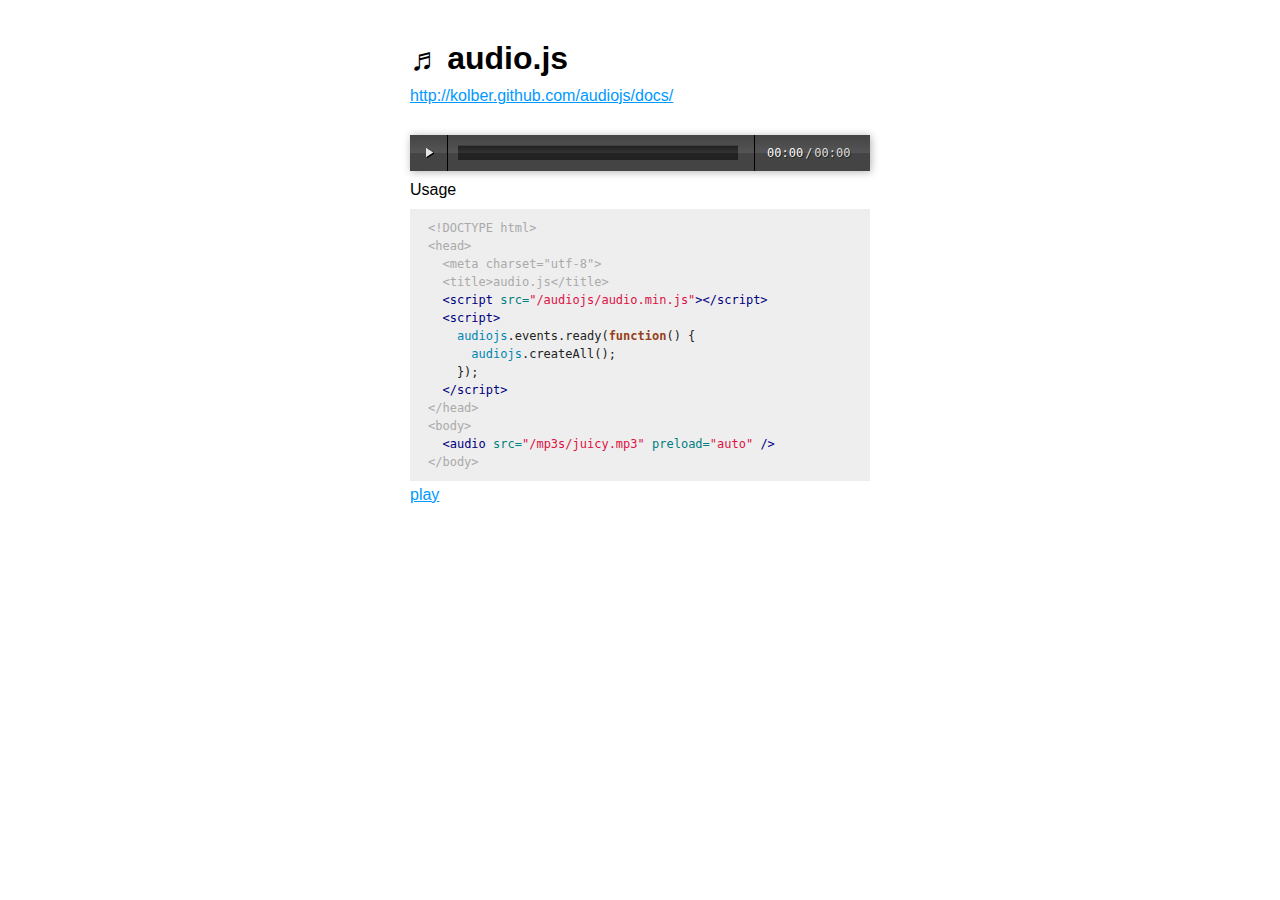
<file: estatico/ejercicios/audio/audiojs/index.html>
<!DOCTYPE html>
<html lang="en">
  <head>
    <meta charset="utf-8">
    <title>audio.js</title>
    <style>
      body { width: 460px; margin: 40px auto; font-family: sans-serif; }
      h1 { margin: 0ex 0ex 0ex 2.2ex; }
      h1:before { content: '♬ '; position: absolute; margin-top: 1px; margin-left: -2.2ex; }
      h2 { font-size: 1.2em; }
      p { margin: 10px 0px 5px; }
      a { display: block; margin: 5px 0px 30px; color: #09f; }
      /* Code */
      pre { background: #eee; margin: 10px 0px 0px; color: #222; padding: 10px 18px; font-family: Monaco, Consolas, 'Lucida Console', monospace; font-size: 0.75em; line-height: 1.5; }
      body .dim { color: #aaa; }
      body .nb { color: #0086B3; }
      body .kd { color: #954121; font-weight: bold; }
      body .s1 { color: #219161; }
      body .nt { color: navy; }
      body .na { color: teal; }
      body .s { color: #D14; }
    </style>
    <script src="./audiojs/audio.min.js"></script>
    <script>
      audiojs.events.ready(function() { 
        audiojs.createAll();
      });
    </script>
  </head>
  <body>
    <h1>audio.js</h1>
    <p><a href="http://kolber.github.com/audiojs/docs/">http://kolber.github.com/audiojs/docs/</a></p>
    <audio src="01040201.mp3" preload="auto"></audio>
    <p>Usage</p>
<pre>
<span class="dim">&lt;!DOCTYPE html&gt;
&lt;head&gt;
  &lt;meta charset="utf-8"&gt;
  &lt;title&gt;audio.js&lt;/title&gt;</span>
  <span class="nt">&lt;script</span> <span class="na">src=</span><span class="s">&quot;/audiojs/audio.min.js&quot;</span><span class="nt">&gt;&lt;/script&gt;</span>
  <span class="nt">&lt;script&gt;</span>
    <span class="nb">audiojs</span>.events.ready(<span class="kd">function</span>() {
      <span class="nb">audiojs</span>.createAll();
    });
  <span class="nt">&lt;/script&gt;</span>
<span class="dim">&lt;/head&gt;
&lt;body&gt;</span>
  <span class="nt">&lt;audio</span> <span class="na">src=</span><span class="s">&quot;/mp3s/juicy.mp3&quot;</span> <span class="na">preload=</span><span class="s">&quot;auto&quot;</span><span class="nt"> /&gt;</span>
<span class="dim">&lt;/body&gt;</span>
</pre>

<a href="#" onClick="mira();">play</a>
<script language="javascript">
function mira()
{
audiojs.settings.playPause();
alert (audiojs);
}
</script>

  </body>
</html>
</file>
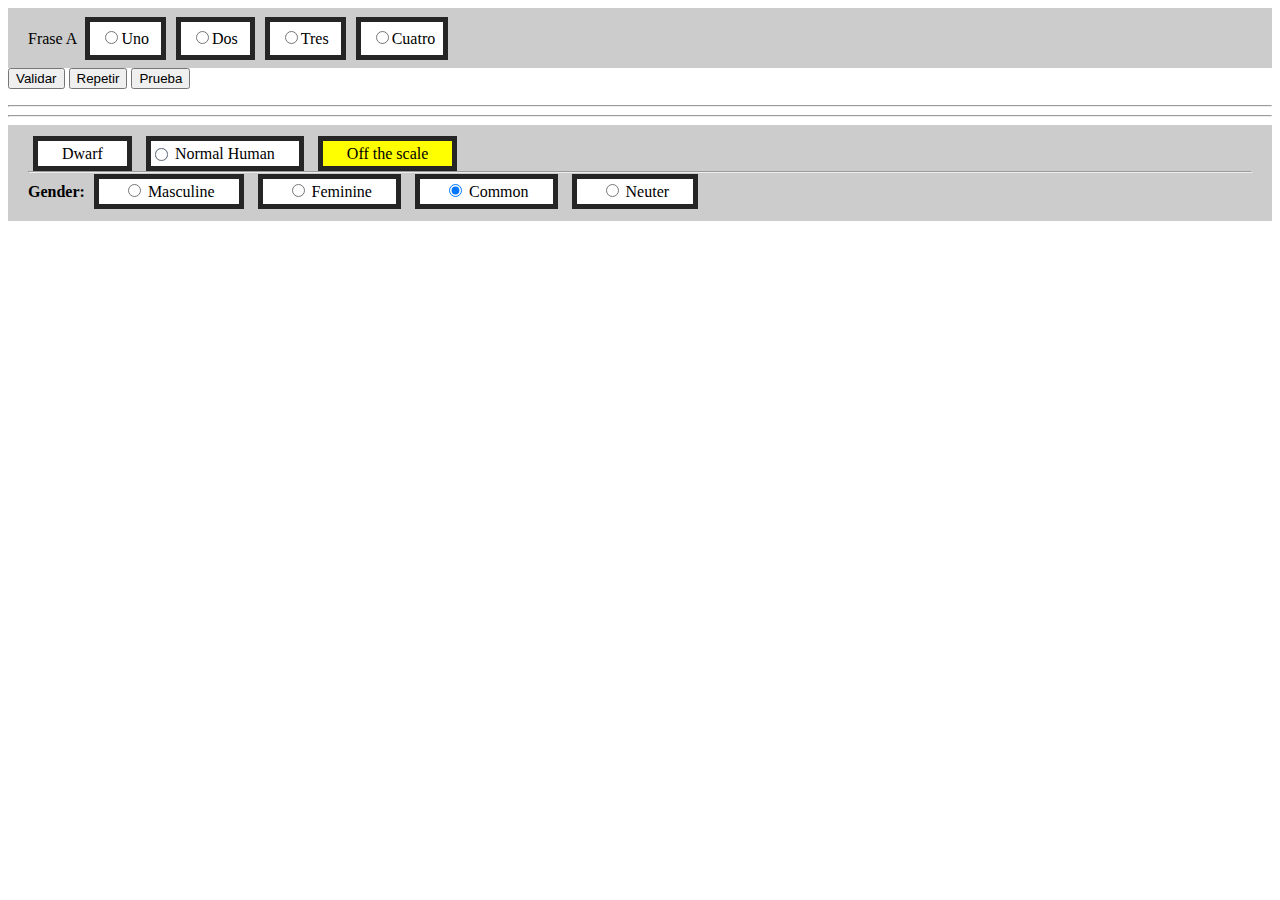
<file: estatico/ejercicios/botones.html>
<html>
<head>
<title>
Botones
</title>

<script src="funciones.js" language="JavaScript"> </script>

<style>

input[type="radio"]{
/*position: absolute;*/
left: -9;
}


label {

padding: 0.5em;
padding-left: 10px;
margin: 2px 5px 2px 5px;

background-position: 8px center;
background-repeat: no-repeat;

background-color: #FFF;
border: 5px solid #252525;

color:#000;

clear: both;
cursor: pointer;
}
/*No funciona en ie (Hay que hacerlo con encienda/apaga */
label:hover{
	border-color:#00f;
	background-color:#333333;
	color:#00f;
}
/*
.f_checkbox,.f_radio{background-repeat:no-repeat;background-position:3px center;height:16px;display:block;cursor:pointer;cursor:hand;line-height:120%}
*/
.checked,.selected{color:#f0f0f0}
.f_radio:hover,.f_checkbox:hover{border-color:#00f;background-color:#f00; color:#fff !important}
.f_radio{padding:4px 24px}
.f_checkbox{padding:0.5em 24px}
.unchecked{background-image:url(../chk_off.png)}
.checked{background-image:url(../chk_on.png)}
.unselected{background-color:#FFF;color:#000}
.selected{background-color:#FF0;color:#000}

.oracion{
padding: 20px;
background-color:#CCC;
}

</style>
<script language="javascript">

function enciende (el)
{
	//alert(el);
	this.style.backgroundColor = "#0000FF";
	this.style.borderColor = "#CCCC00";
	this.style.color= "#FFFFFF";
}

function apaga (el)
{
	this.style.backgroundColor = "";
	this.style.borderColor = "";
	this.style.color= "";
}

function Marca(e)
{
	seleccionado = document.getElementsByName(this.name);
	//Al marcar uno hay que desmarcar los otros	
	for (i=0;i<seleccionado.length;i++)
	{
		if (seleccionado[i].checked==true)
		{
			//Accedo a traves del padre del radio
			seleccionado[i].parentElement.className = 'selected';
			//document.getElementById('lab'+seleccionado[i].id).className = 'selected';	
		}
		else
		{
			//Accedo a traves del nombre del label del radio
			document.getElementById('lab'+seleccionado[i].id).className = 'unselected';
		}
	}
}

</script>
</head>

<body>
<form name="form1" action="combo.html" method="post">
<input type="hidden" id="a" value="a">
<div class="oracion">
Frase A
<input type="hidden" id="s01" name="s01" value="Tres">
<!--
<label id="lab0101" for="0101" onMouseMove="enciende(this)" onMouseOut="apaga(this)">
!-->
<label id="lab0101" for="0101">
	<input id="0101" type="radio" name="boton01" value="Uno" >Uno
</label>
<label id="lab0102" for="0102">
	<input id="0102" type="radio" name="boton01" value="Dos" >Dos
</label>
<label id="lab0103" for="0103">
	<input id="0103" type="radio" name="boton01" value="Tres" >Tres
</label>
<label id="lab0104" for="0104">
	<input id="0104" type="radio" name="boton01" value="Cuatro" >Cuatro
</label>
</div>


<input id="valida" name="validar" value="Validar" type="button" onClick="validaForm('form1');">
<input id="resetea" name="repetir" value="Repetir" type="button" onClick="reseteaForm('form1');">
<input id="prue" name="prueba" value="Prueba" type="button" onClick="probar('textillo');">

</form>
<hr><hr>
<form name="form2" action="combo.html" method="post">

<div class="oracion">
<label class="f_radio unselected" style="outline-width: 0px; outline-style: initial; outline-color: initial; "><input type="radio" name="height" value="dwarf" style="position: absolute; left: +150px; "> Dwarf</label>
<label class="f_radio unselected" style="outline-width: 0px; outline-style: initial; outline-color: initial; "><input type="radio" name="height" value="average" checked="checked" style="position: absolute; left: +150px; "> Normal Human</label>
<label class="f_radio selected" style="outline-width: 0px; outline-style: initial; outline-color: initial; "><input type="radio" name="height" value="giant" style="position: absolute; left: +150px;" > Off the scale</label>
<hr>
<strong>Gender:</strong>
		<label class='f_radio'><input type='radio' name='gender' value='male'> Masculine</label>
		<label class='f_radio'><input type='radio' name='gender' value='female'> Feminine</label>
		<label class='f_radio'><input type='radio' name='gender' value='common' checked='checked'> Common</label>
		<label class='f_radio'><input type='radio' name='gender' value='neuter'> Neuter</label>
</div>
</form>


<script> 
	window.onload = function() 
	{
		//document.getElementById("0101").onclick = Marca;	
		var formulario = document.getElementById("form1");
		// var camposInput = formulario.getElementsByTagName("input");
		var camposInput = document.forms['form1'].elements;
		for(var i=0; i<camposInput.length; i++) 
		{
			if(camposInput[i].type == "radio") 
			{
				camposInput[i].onclick = Marca;
				camposInput[i].parentElement.onmousemove= enciende;
				camposInput[i].parentElement.onmouseout= apaga;
			}
		}
	} 
</script>
</body>

</html>
</file>
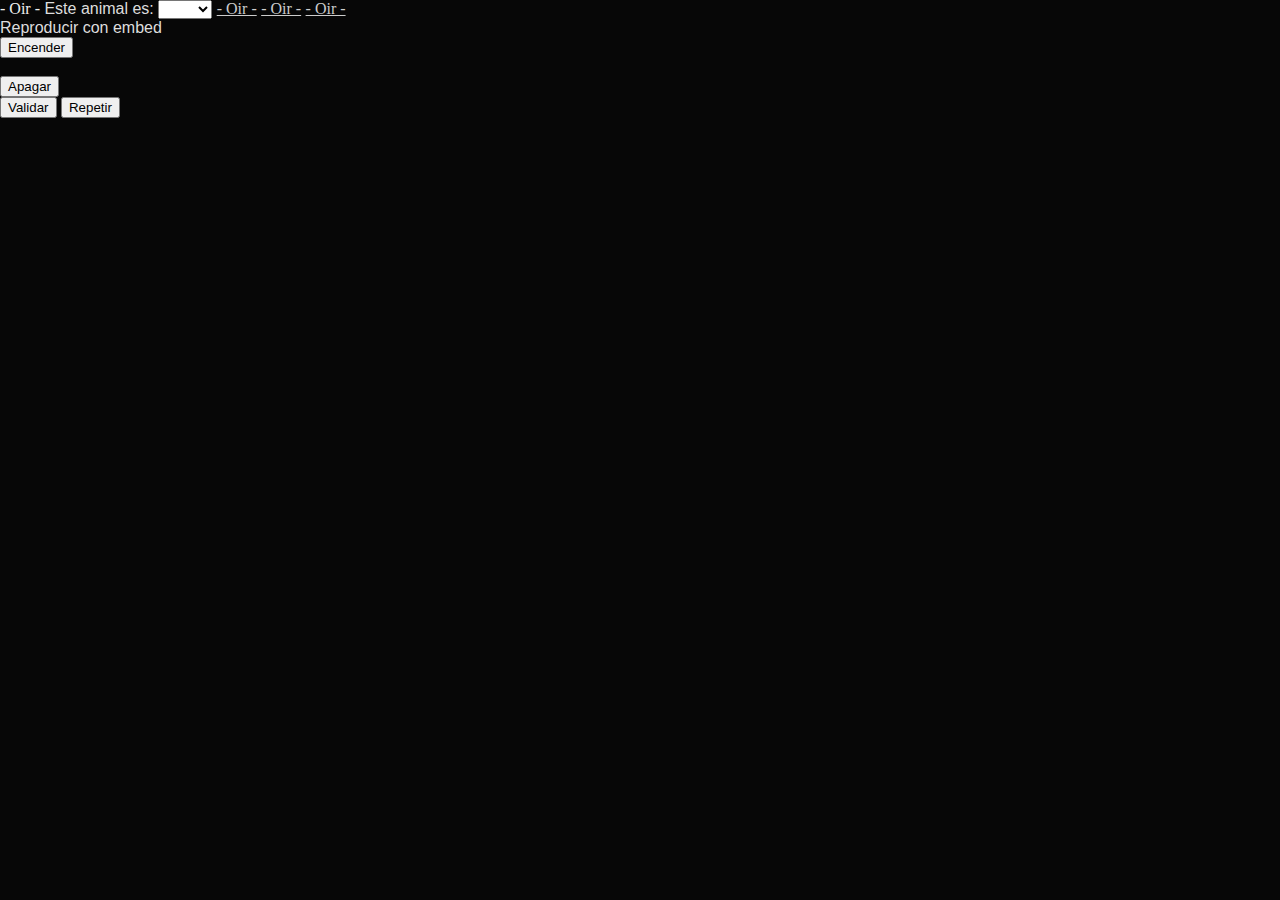
<file: estatico/ejercicios/combo.html>
<html>
<head>
<title>
Combos
</title>

<script src="funciones.js" language="JavaScript"> </script>
<link rel="stylesheet" type="text/css" href="estilo.css">

</head>

<body>
<form name="form1" action="combo.html" method="post">
<input type="hidden" id="a" value="a"/>

<div class="oracion">
<a href="#current" onClick="sound01040201.playclip()">- Oir -</a>
Este animal es:  
    <select solucion="vaca" lang="vaca">
    	<option value=""></option>
        <option value="vaca">vaca</option>
        <option value="oveja">oveja</option>
        <option value="perro">perro</option>
        <option value="gato">gato</option>
    </select> 
<a href="#current" onClick="sound01040202.playclip()">- Oir -</a>
<a href="#current" onClick="sound01040203.playclip()">- Oir -</a>
<a href="#current" onClick="sound01040204.playclip()">- Oir -</a>

</div>

<div class="oracion">
Reproducir con embed 

<div id="fantasma"></div> 
<!--
<bgsound id="mus" src="01040202.mp3" loop="1"> 

<embed type="audio/x-pn-realaudio-plugin" src="01040202.mp3" width=300 height=41 controls=all autostart=true>
-->

<script language="javascript"> 
function enciende(){ 
document.getElementById("fantasma").innerHTML = "<embed src=01040201.mp3 autostart=true hidden=true>" 
} 
function apaga(){ 
document.getElementById("fantasma").innerHTML = "<embed src=01040201.mp3 autostart=false hidden=true>" 
} 
</script> 
<input type=button value="Encender" onClick="enciende()"><br><br> 
<input type=button value="Apagar" onClick="apaga()"> 

</div>
<input id="valida" name="validar" value="Validar" type="button" onClick="validaForm('form1');">
<input id="resetea" name="repetir" value="Repetir" type="button" onClick="reseteaForm('form1');">

</form>
<script>

</script>
</body>
</html>
</file>
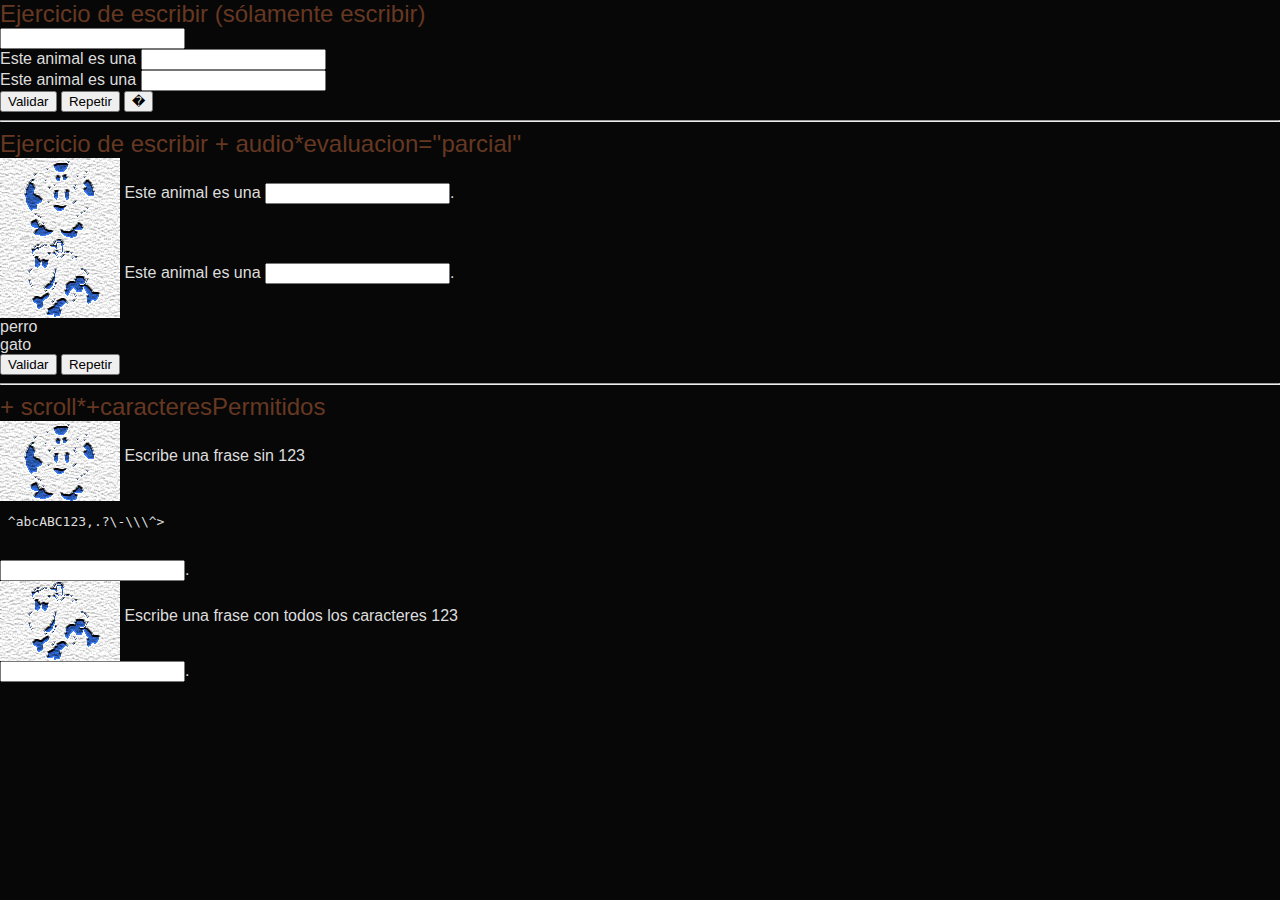
<file: estatico/ejercicios/escribir.html>
<html>
<head>
    <title>
    	Escribir
    </title>
    
<script src="funciones.js" language="JavaScript" type="text/javascript"> </script>

<script language="javascript">
function caracter(a)
{
//alert(document);
//alert (a);	
}

function cambiaFoco (elem)
{
sFoco = elem.name;	
}
</script>
<link rel="stylesheet" type="text/css" href="estilo.css">

</head>

<body>

	<h2> Ejercicio de escribir (s&oacute;lamente escribir) </h2>
    <form name="form1" action="escribir.html" method="post">
    <input type="hidden" id="idEjercicio" value="010401" >
    
    <input type="text" name="prueba" id="prueba" onFocus="cambiaFoco(this)" onKeyPress="caracter(this)">
    <div class="oracion">
    Este animal es una <input type="text" id="a1" name="a1" lang="vaca#cow#1" onFocus="cambiaFoco(this)" onChange="validaUno('form1','a1')">
    </div>
    <div class="oracion">
    Este animal es una <input type="text" id="a2" name="a2" lang="perro">
    </div>

    
    <input id="valida" name="validar" value="Validar" type="button" onClick="validaForm('form1');">
    <input id="resetea" name="repetir" value="Repetir" type="button" onClick="reseteaForm('form1');">
    <input id="caracter1" name="char1" value="�" type="button" onClick="EscribeBoton(this.value);">
    
    </form>
    
    <hr>
    
    <h2> Ejercicio de escribir  + audio*evaluacion=&apos;&apos;parcial&apos;&apos;</h2>
    <form name="form2" action="escribir.html" method="post">
    <input type="hidden" id="idEjercicio" value="010402" >
    
    <div class="oracion">
    <img src="01040201.jpg" width="120" height="80" align="middle">
    Este animal es una <input type="text" id="a1" name="a1" lang="vaca" onChange="validaUno('form2','a1')">.
    </div>
    
    <div class="oracion">
    <img src="01040202.jpg" width="120" height="80" align="middle">
    Este animal es una <input type="text" id="a2" name="a2" lang="oveja" onChange="validaUno('form2','a2')">.
    </div>
    
    <div class="oracion">
    perro
    </div>
    
    <div class="oracion">
    gato
    </div>
    
    <input id="valida" name="validar" value="Validar" type="button" onClick="validaForm('form2');">
    <input id="resetea" name="repetir" value="Repetir" type="button" onClick="reseteaForm('form2');">
    </form>
    <hr>
    <h2> + scroll*+caracteresPermitidos </h2>
    <form name="form3" action="escribir.html" method="post">
    <input type="hidden" id="idEjercicio" value="010403">
    
    <div class="oracion">
    <img src="01040201.jpg" width="120" height="80" align="middle">
    Escribe una frase sin 123 <pre> ^abcABC123,.?\-\\\^&gt; </pre><br>
    <input type="text" id="1" name="1" lang="Este animal es una vaca" >.
    </div>
    
    <div class="oracion">
    <img src="01040202.jpg" width="120" height="80" align="middle">
    Escribe una frase con todos los caracteres 123<br>
    <input type="text" id="2" name="2" lang="Este animal es 1 oveja" >.
    </div>
    </form>
    
</body>
</html>
</file>
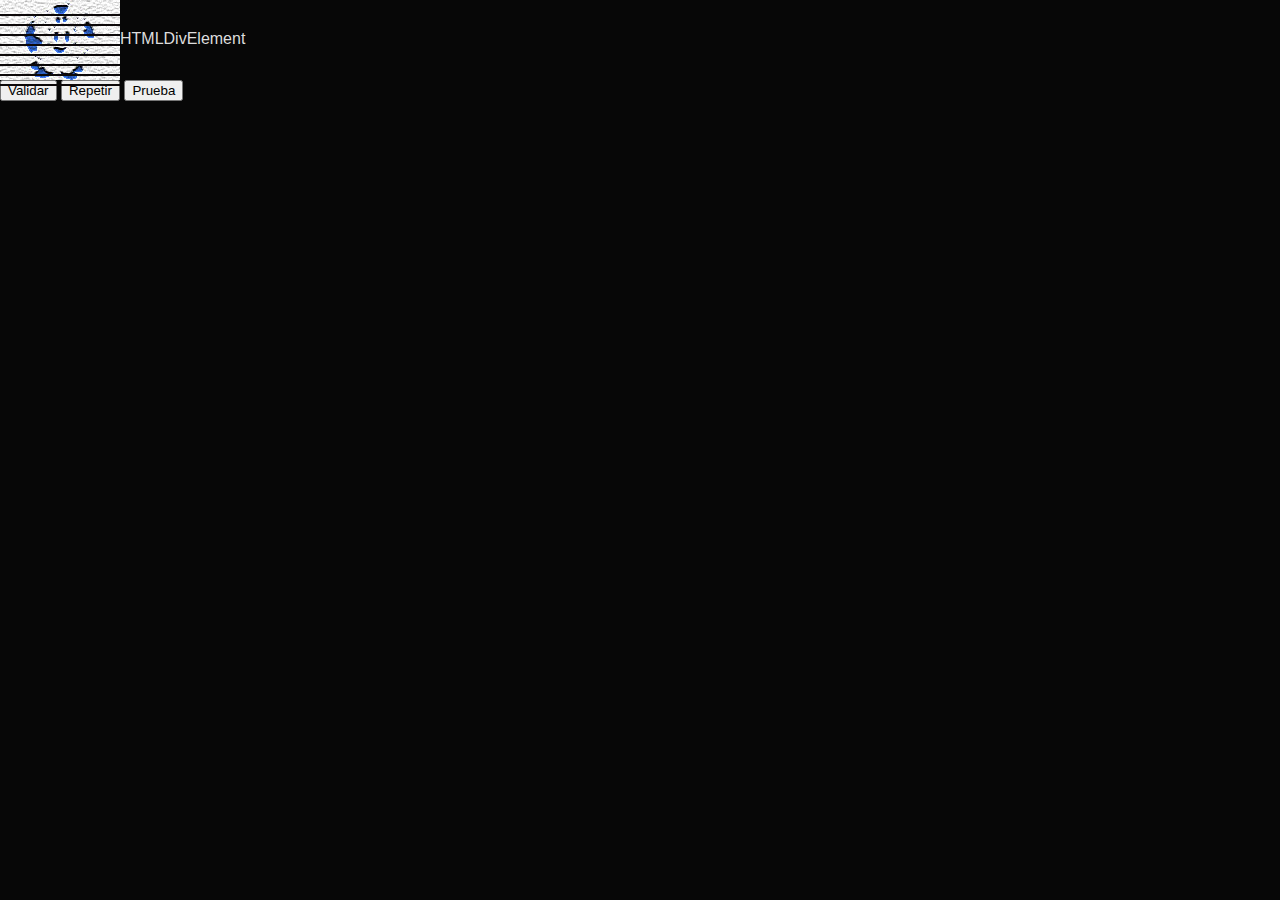
<file: estatico/ejercicios/imagenes.html>
<html>
<head>
<title>
Combos
</title>

<script src="funciones.js" language="JavaScript"> </script>
<link rel="stylesheet" type="text/css" href="estilo.css">

</head>

<body bgcolor="#FFFF00">
<form name="form1" action="combo.html" method="post">
<input type="hidden" id="a" value="a"/>

<div class="oracion">
 <div id="dv1" class="imagen">
 <img src="01040201.jpg" width="120" height="80" align="absmiddle" onMouseOver="muestra('dv2');">HTMLDivElement
 </div>
 <div id="dv2" class="imagen" style="position:absolute;top:10px;visibility:hidden" onMouseOut="oculta('dv2');">
 <img src="01040201.png" width="120" height="80" align="absmiddle">
 </div>
</div>

<input id="valida" name="validar" value="Validar" type="button" onClick="validaForm('form1');">
<input id="resetea" name="repetir" value="Repetir" type="button" onClick="reseteaForm('form1');">
<input id="prue" name="prueba" value="Prueba" type="button" onClick="probar('textillo');">

</form>

<script language="javascript">

function muestra(nomCapa)
{
	document.getElementById(nomCapa).style.setProperty('visibility','visible');
}

function oculta(nomCapa)
{
	document.getElementById(nomCapa).style.setProperty('visibility','hidden');
}

</script>

</body>
</html>
</file>
<file: estatico/ejercicios/estilo.css>
ul,div,span,a,p,form,h2,label,strong,li,body{margin:0;padding:0}
html,body{height:100%; font-size:1em; max-width:100%}
body{background-color:#070707;color:#ddd;font-family:Arial,Helvetica,"Lucida Grande",sans-serif;overflow-x:hidden;overflow-y:auto}
p{line-height:120%;margin-top:0.6em}
strong{display:block;font-weight:500;margin:5px 0;font-family:Arial,Helvetica,Geneva,sans-serif;color:#efefef;border-bottom:1px solid #333}
p.out em{width:60%;float:left;clear:left;}
div.rightie{width:40%;float:left;text-align:center;clear:right;}
p.out{padding:0.3em 0}
a:link,a:visited{color:#CCCCCC;font-family:Futura,Verdana}
a:hover{color:#efefef;text-decoration:none}
a:active{color:#B3B3B3}
em a{font-size:90%;}
ul{margin-top:10px;text-align:left}
ul li{list-style:none;clear:both;}
#wrapper{height:100%;width:100%;display:table;vertical-align:middle}
#outer{display:table-cell;vertical-align:middle}
#formwrap{position:relative;left:50%;float:left}
#form1{padding:30px;position:relative;text-align:left;left:-50%;background-color:#0D0D0D;max-width:500px}
#footer{position:absolute;bottom:4px;width:100%;text-align:right;font-size:0.8em}
#footer{position:fixed}
#footer a{text-decoration:none}
h2{font-family:Arial,Helvetica,sans-serif;color:#663822;font-weight:normal;font-style:normal}
.centre{text-align:center;clear:both}
.text{width:70%;margin:0 15% 0.3em 15%;}
.tool-tip{color:#fff;width:139px;z-index:13000}
.tool-title{color:#fff;font-weight:bold;color:#f2f2f2;padding:4px 0;text-align:center;background-color:#aaa}
.tool-text{color:#fff;font-size:13px;padding:4px 8px 8px;background-color:#444}
/* FancyForm styles */
.f_checkbox,.f_radio{background-repeat:no-repeat;background-position:3px center;height:16px;display:block;cursor:pointer;cursor:hand;line-height:120%}
.checked,.selected{color:#ff0000;background-color:#CCC}
.f_radio:hover,.f_checkbox:hover{color:#fff !important}
.f_radio{padding:4px 24px}
.f_checkbox{padding:0.5em 24px}
.unchecked{background-image:url(../chk_off.png)}
.checked{background-image:url(../chk_on.png)}
.unselected{background-image:url(../rdo_off.png)}
.selected{background-image:url(../rdo_on.png)}
</file>
